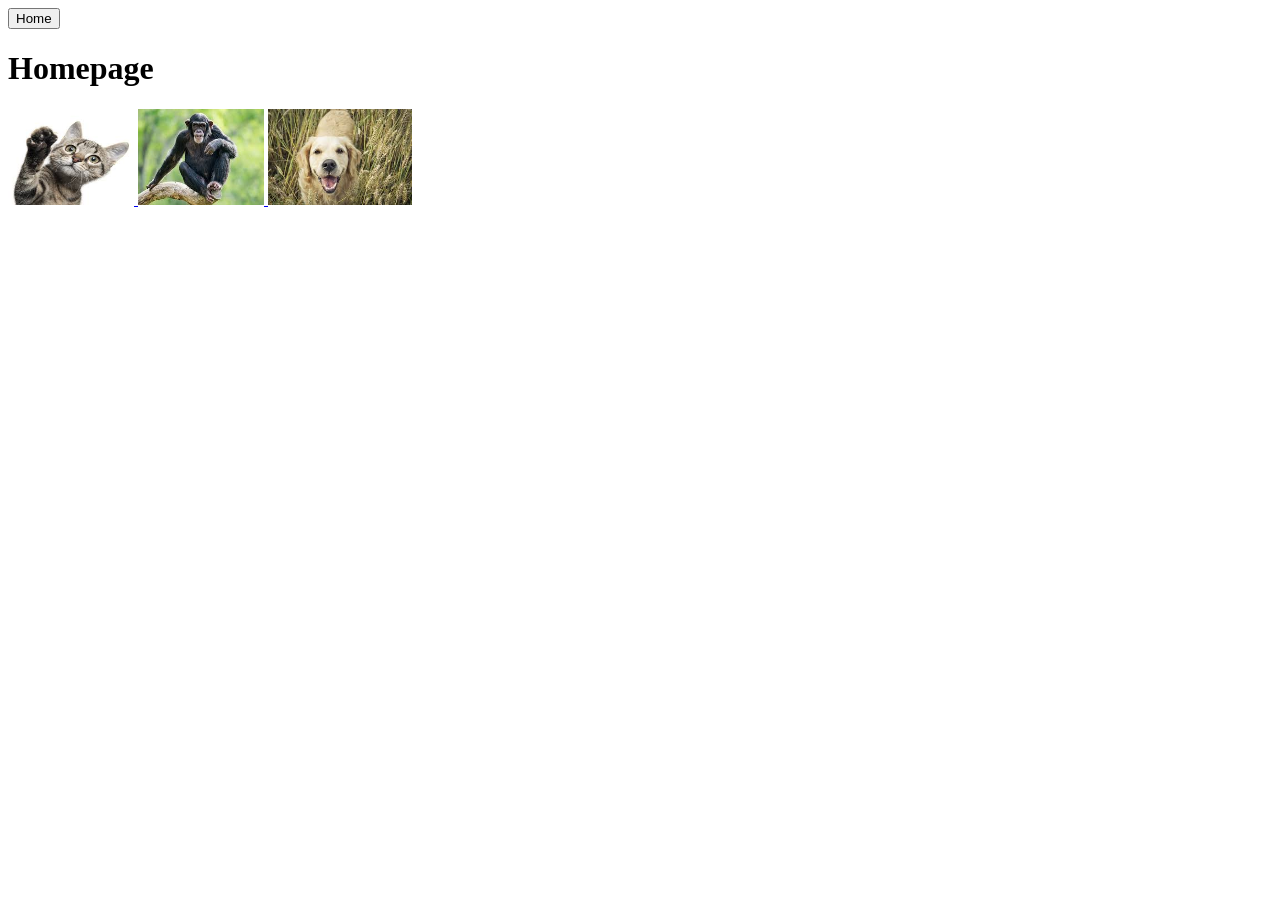
<file: index.html>
<!Dotype html>
<html>
<link rel="stylesheet" href="https://cdnjs.cloudflare.com/ajax/libs/font-awesome/4.7.0/css/font-awesome.min.css">
 <link rel="stylesheet" type="text/css" href="style.css" media="screen" />
<head>
	<title>Homepage für SQS Selenium IDE</title>
	<form action="index.html">
    <input type="submit" value="Home" />
</form>
	<h1>Homepage</h1>
</head>
<body>
	<a href="katzen.html">
		<img src="katzen.jpg" style="height:96;width:126" href="Katzen.html"></img>
	</a>
	<a href="schimpansen.html">
		<img src="schimpansen.jpg" style="height:96;width:126"></img>
	</a>
	<a href="Hunde.html">
		<img src="Hund.jpg" style="height:96;widtg:126"></img>
		</a>
</body>
</html>
</file>
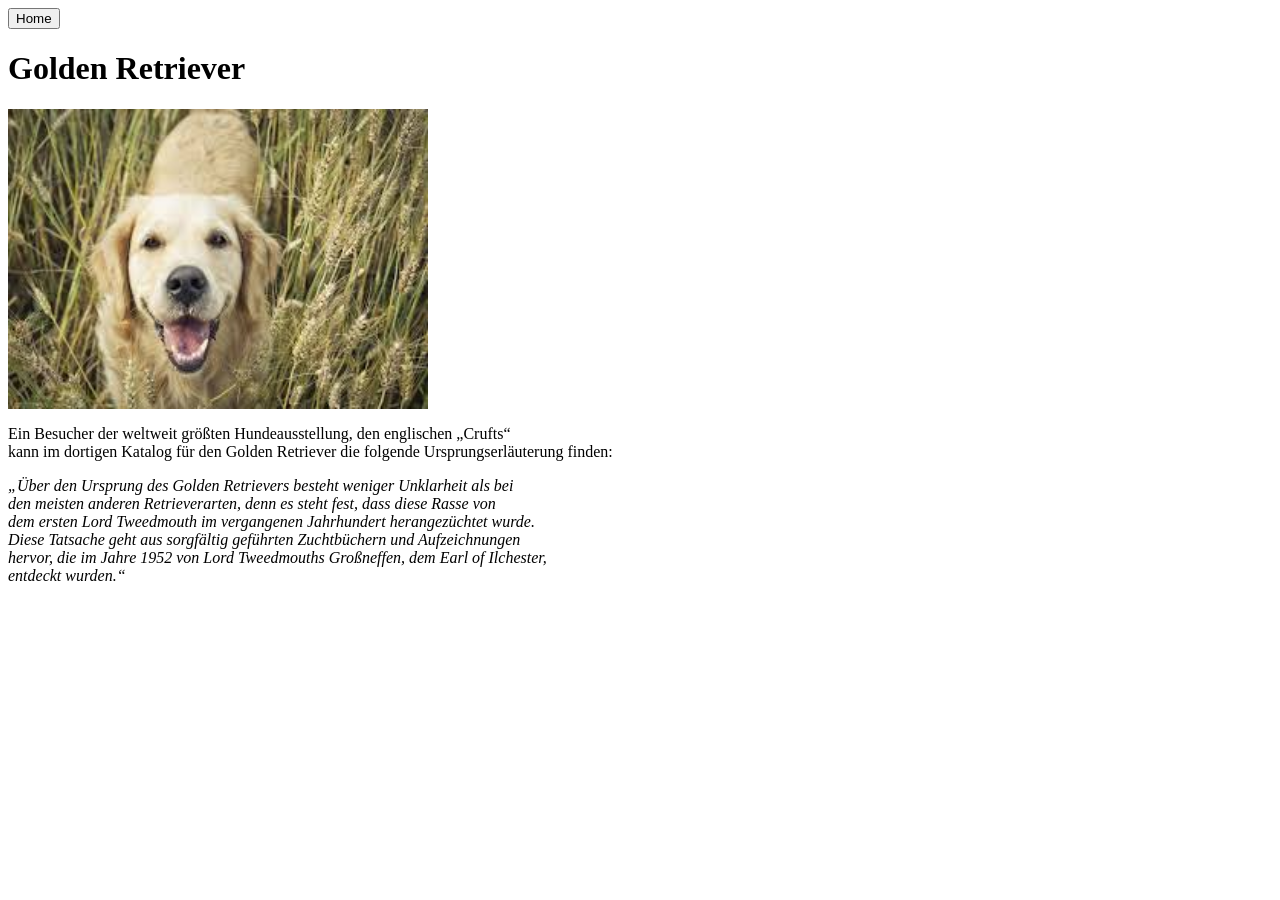
<file: Hunde.html>
<html>
	<form action="index.html">
    <input type="submit" value="Home" />
</form>
	<h1>Golden Retriever</h1>
	<img src="Hund.jpg" style="height:300;width:420"></img>
<head>
	<title>Golden Retriever</title>
</head>
<body>
	<p>Ein Besucher der weltweit größten Hundeausstellung, den englischen „Crufts“ <br> 
		kann im dortigen Katalog für den Golden Retriever die folgende Ursprungserläuterung finden:
	<p><i>„Über den Ursprung des Golden Retrievers besteht weniger Unklarheit als bei <br>
		den meisten anderen Retrieverarten, denn es steht fest, dass diese Rasse von <br>
		dem ersten Lord Tweedmouth im vergangenen Jahrhundert herangezüchtet wurde. <br>
		Diese Tatsache geht aus sorgfältig geführten Zuchtbüchern und Aufzeichnungen <br>
		hervor, die im Jahre 1952 von Lord Tweedmouths Großneffen, dem Earl of Ilchester, <br>
		entdeckt wurden.“</i>
</p>
</body>
</html>
</file>
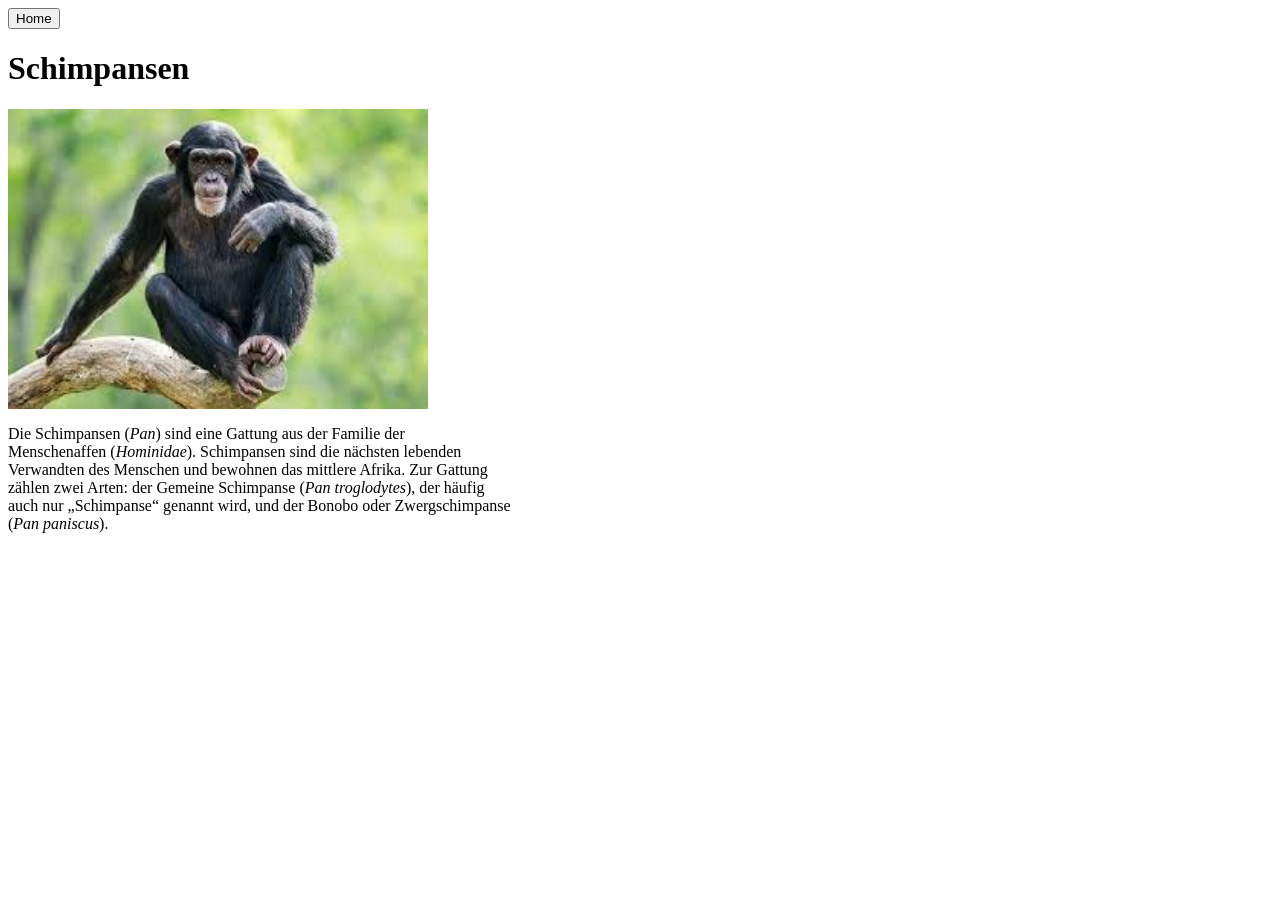
<file: schimpansen.html>
<html>
	<form action="index.html">
    <input type="submit" value="Home" />
</form>
	<h1>Schimpansen</h1>
	<img src="schimpansen.jpg" style="height:300;width:420"></img>
<head>
	<title>Schimpansen</title>
</head>
<body>
	<p>Die Schimpansen (<i>Pan</i>) sind eine Gattung aus der Familie der <br>
	Menschenaffen (<i>Hominidae</i>). Schimpansen sind die nächsten lebenden <br>
	Verwandten des Menschen und bewohnen das mittlere Afrika. Zur Gattung <br>
	zählen zwei Arten: der Gemeine Schimpanse (<i>Pan troglodytes</i>), der häufig <br>
	auch nur „Schimpanse“ genannt wird, und der Bonobo oder Zwergschimpanse <br>
	(<i>Pan paniscus</i>).</p>
</body>
</html>
</file>
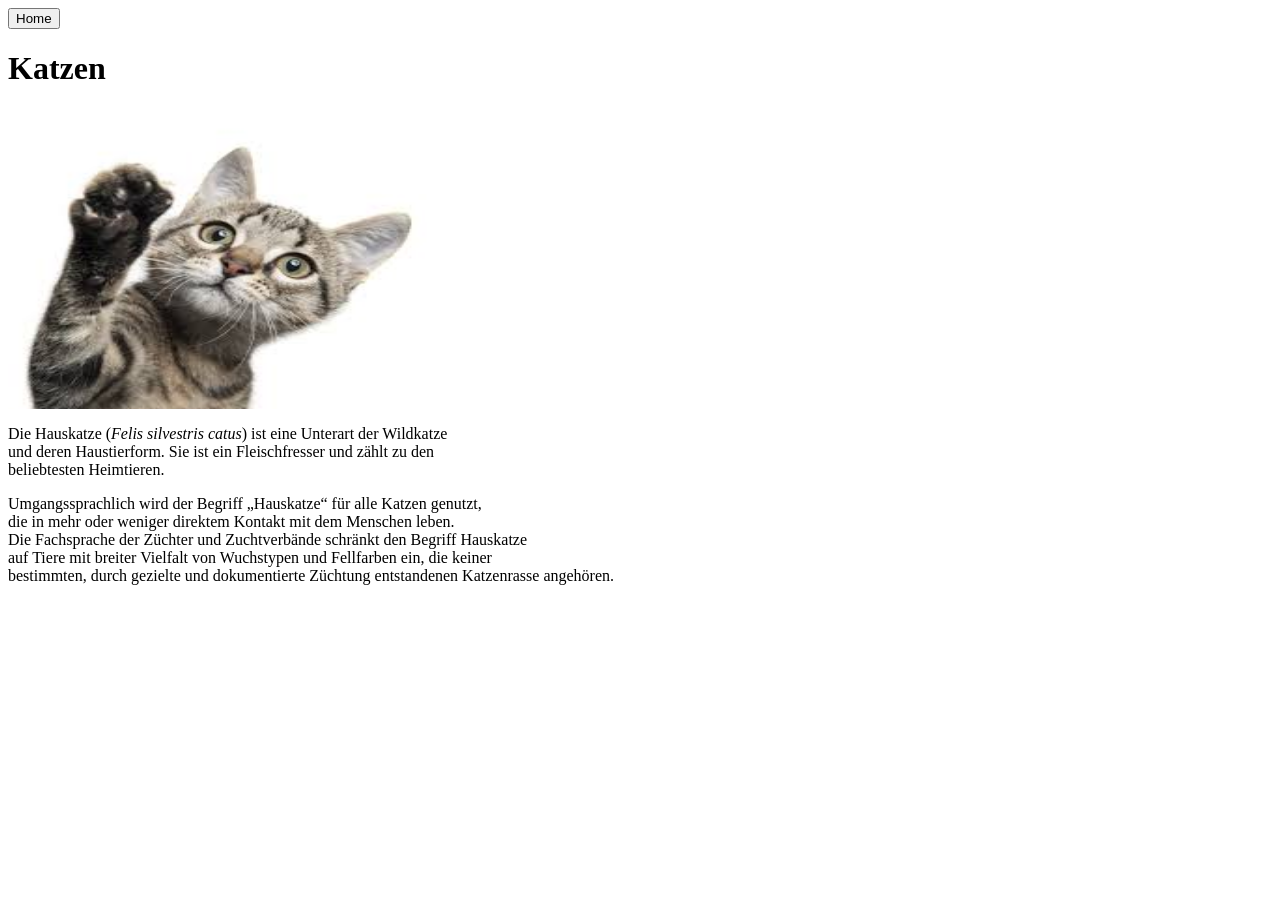
<file: Tiger.html>
<html>
	<form action="index.html">
    <input type="submit" value="Home" />
</form>
	<h1>Katzen</h1>
	<img src="katzen.jpg" style="height:300;width:420"></img>
<head>
	<title>Katzen</title>
</head>
<body>
	<p>Die Hauskatze (<i>Felis silvestris catus</i>) ist eine Unterart der Wildkatze<br>
	und deren Haustierform. Sie ist ein Fleischfresser und zählt zu den <br>
	beliebtesten Heimtieren.
	<p>
	Umgangssprachlich wird der Begriff „Hauskatze“ für alle Katzen genutzt, <br>
	die in mehr oder weniger direktem Kontakt mit dem Menschen leben. <br>
	Die Fachsprache der Züchter und Zuchtverbände schränkt den Begriff Hauskatze <br>
	auf Tiere mit breiter Vielfalt von Wuchstypen und Fellfarben ein, die keiner <br>
	bestimmten, durch gezielte und dokumentierte Züchtung entstandenen Katzenrasse angehören.	
	</p>
</body>
</html>
</file>
<file: style.css>
/* Style buttons */
.btn {
    background-color: DodgerBlue; /* Blue background */
    border: none; /* Remove borders */
    color: white; /* White text */
    padding: 12px 16px; /* Some padding */
    font-size: 16px; /* Set a font size */
    cursor: pointer; /* Mouse pointer on hover */
}

/* Darker background on mouse-over */
.btn:hover {
    background-color: RoyalBlue;
}
</file>
